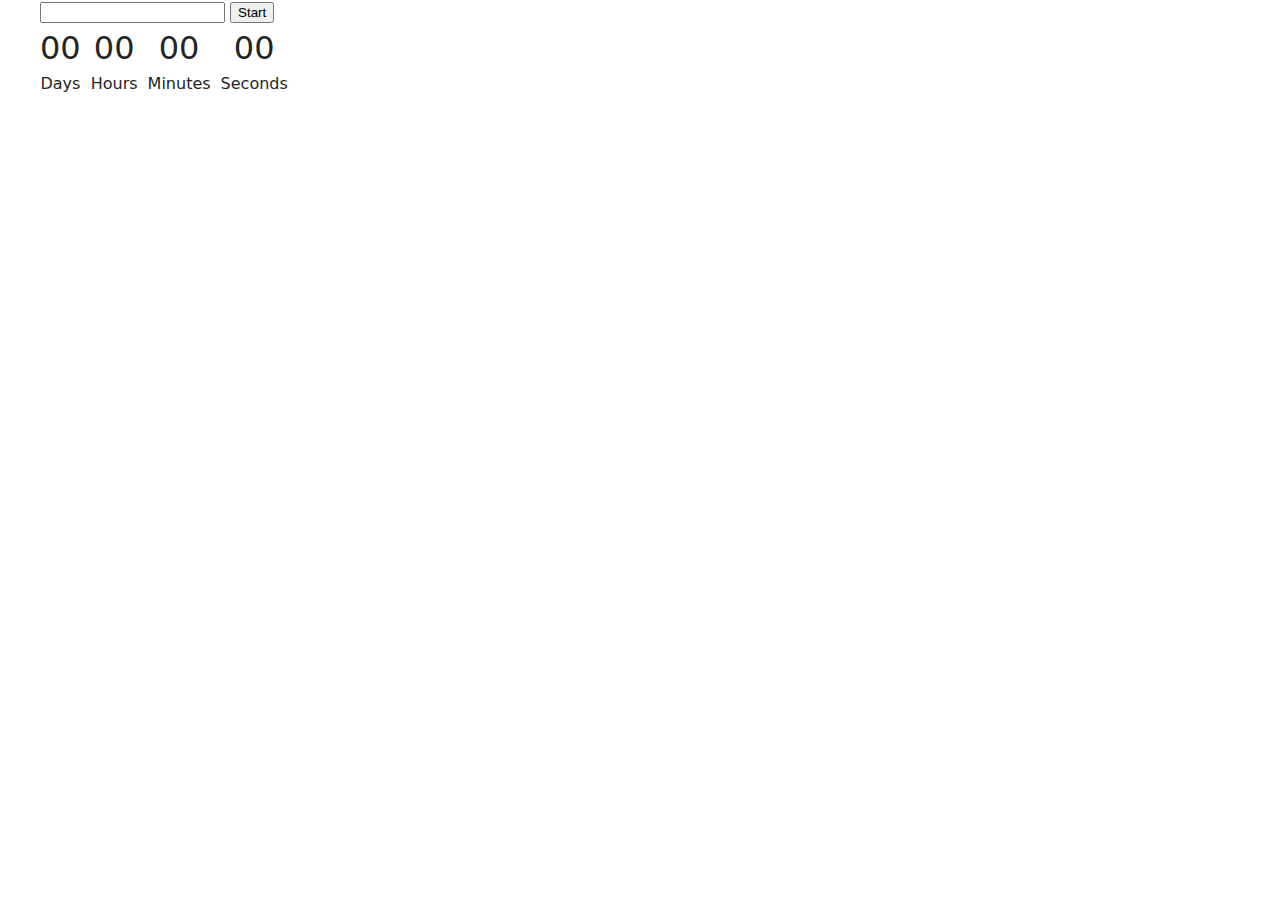
<file: src/1-timer.html>
<!DOCTYPE html>
<html lang="en">

<head>
  <meta charset="UTF-8" />
  <meta http-equiv="X-UA-Compatible" content="IE=edge" />
  <meta name="viewport" content="width=device-width, initial-scale=1.0" />
  <title>Page 2</title>
  <link rel="stylesheet" href="./css/styles.css" />
</head>

<body>
  <load src="./partials/header.html" icon-path="./img/sprite.svg#logo" highlight-act="active" />

  <main>
    <div class="container">
      <input type="text" id="datetime-picker" />
      <button type="button" data-start>Start</button>

      <div class="timer">
        <div class="field">
          <span class="value" data-days>00</span>
          <span class="label">Days</span>
        </div>
        <div class="field">
          <span class="value" data-hours>00</span>
          <span class="label">Hours</span>
        </div>
        <div class="field">
          <span class="value" data-minutes>00</span>
          <span class="label">Minutes</span>
        </div>
        <div class="field">
          <span class="value" data-seconds>00</span>
          <span class="label">Seconds</span>
        </div>
      </div>
  </main>

  <script type="module" src="./js/1-timer.js"></script>
</body>

</html>
</file>
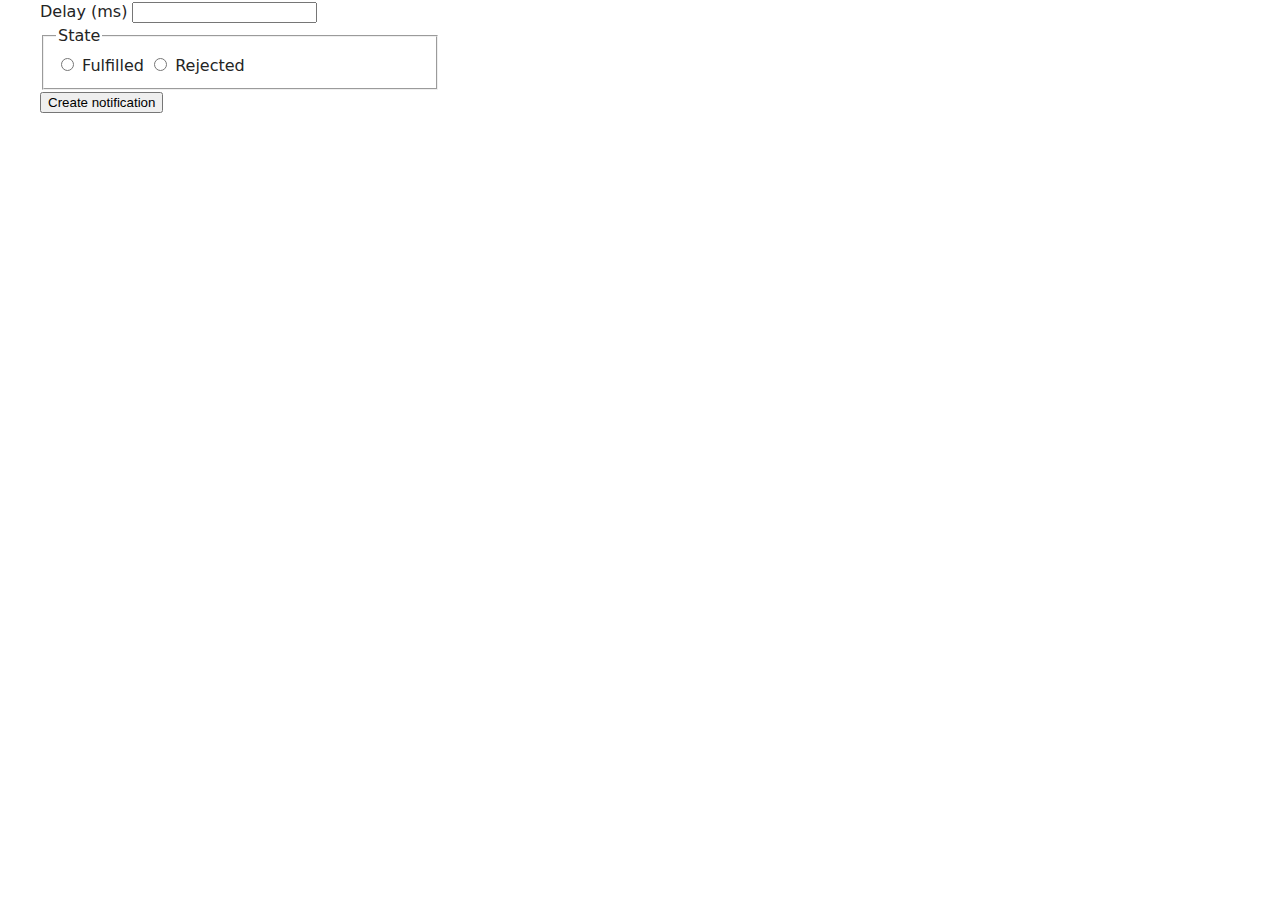
<file: src/2-snackbar.html>
<!DOCTYPE html>
<html lang="en">
  <head>
    <meta charset="UTF-8" />
    <meta http-equiv="X-UA-Compatible" content="IE=edge" />
    <meta name="viewport" content="width=device-width, initial-scale=1.0" />
    <title>Page 3</title>
    <link rel="stylesheet" href="./css/styles.css" />
  </head>
  <body>
    <load
      src="./partials/header.html"
      icon-path="./img/sprite.svg#logo"
      highlight-curr="active"
    />

    <main>
      <div class="container snackbar-container">
        <form class="form">
          <label>
            Delay (ms)
            <input type="number" name="delay" required />
          </label>
      
          <fieldset>
            <legend>State</legend>
            <label>
              <input type="radio" name="state" value="fulfilled" required />
              Fulfilled
            </label>
            <label>
              <input type="radio" name="state" value="rejected" required />
              Rejected
            </label>
          </fieldset>
      
          <button type="submit">Create notification</button>
        </form>
      </div>
    </main>

    <script type="module" src="./js/2-snackbar.js"></script>
  </body>
</html>
</file>
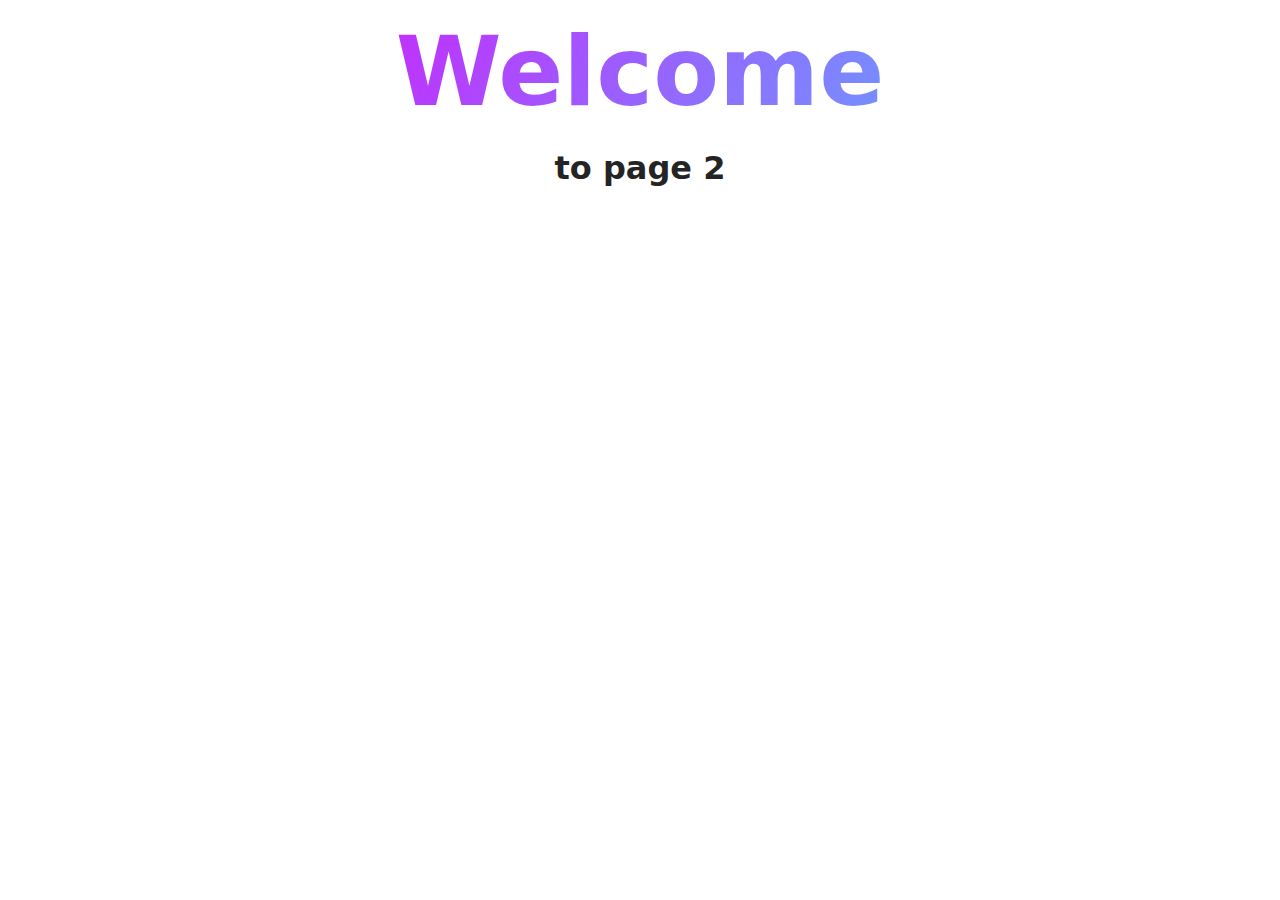
<file: src/page-2.html>
<!DOCTYPE html>
<html lang="en">
  <head>
    <meta charset="UTF-8" />
    <meta http-equiv="X-UA-Compatible" content="IE=edge" />
    <meta name="viewport" content="width=device-width, initial-scale=1.0" />
    <title>Page 2</title>
    <link rel="stylesheet" href="./css/styles.css" />
  </head>
  <body>
    <load
      src="./partials/header.html"
      icon-path="./img/sprite.svg#logo"
      highlight-act="active"
    />

    <main>
      <div class="container">
        <h1 class="main-title">
          <span class="main-title-gradient">Welcome</span> to page 2
        </h1>
        <load src="./partials/back-link.html" />
      </div>
    </main>

    <load src="./partials/footer.html" />
  </body>
</html>
</file>
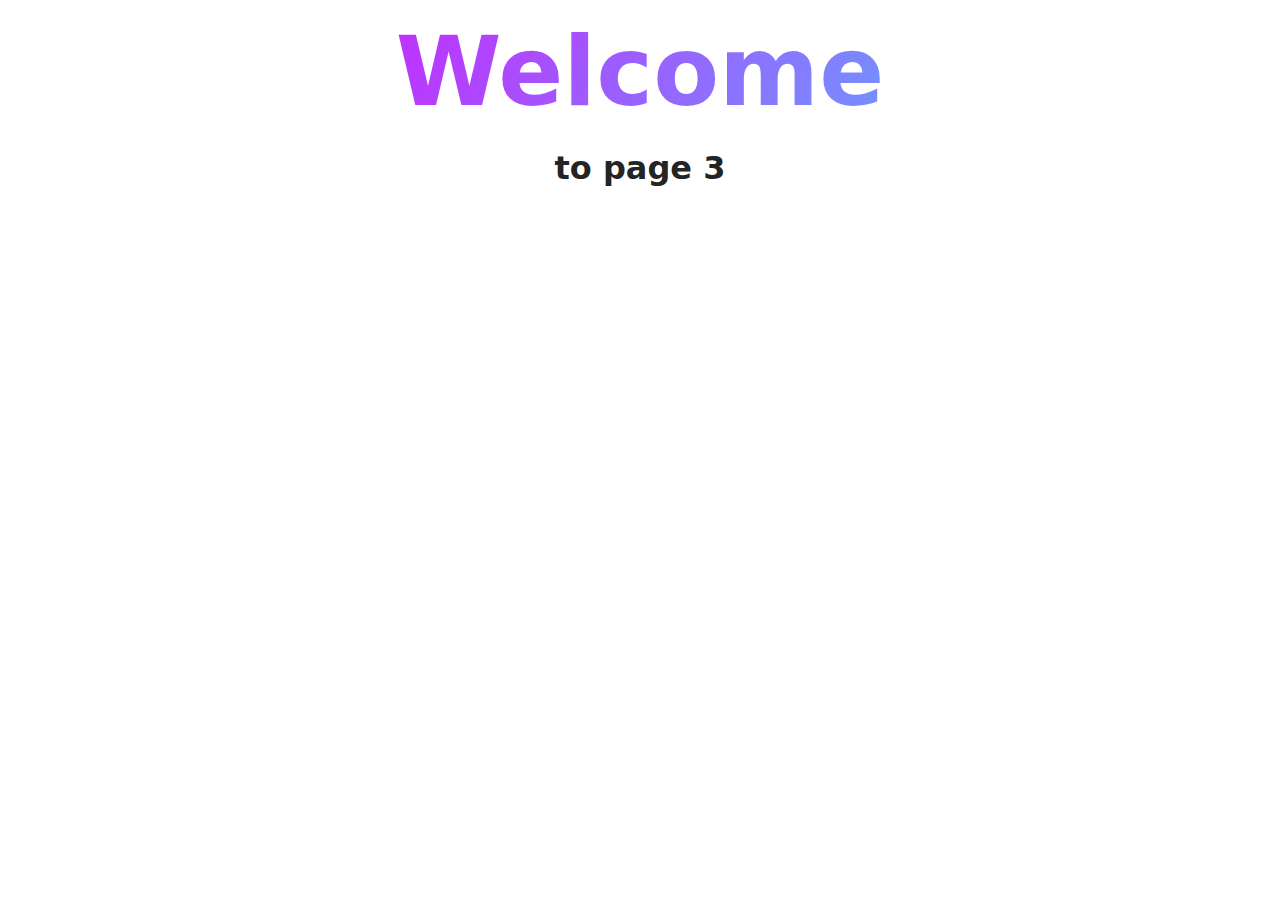
<file: src/page-3.html>
<!DOCTYPE html>
<html lang="en">
  <head>
    <meta charset="UTF-8" />
    <meta http-equiv="X-UA-Compatible" content="IE=edge" />
    <meta name="viewport" content="width=device-width, initial-scale=1.0" />
    <title>Page 3</title>
    <link rel="stylesheet" href="./css/styles.css" />
  </head>
  <body>
    <load
      src="./partials/header.html"
      icon-path="./img/sprite.svg#logo"
      highlight-curr="active"
    />

    <main>
      <div class="container">
        <h1 class="main-title">
          <span class="main-title-gradient">Welcome</span> to page 3
        </h1>
        <load src="./partials/back-link.html" />
      </div>
    </main>

    <load src="./partials/footer.html" />
  </body>
</html>
</file>
<file: src/css/styles.css>
/**
  |============================
  | include css partials with
  | default @import url()
  |============================
*/
/* Common styles */
@import url('./reset.css');
@import url('./base.css');
@import url('./container.css');
@import url('./animations.css');

/* Sections style */
@import url('./header.css');
@import url('./vite-promo.css');
@import url('./badges.css');
@import url('./back-link.css');
@import url('./footer.css');
@import url('./timer.css');
@import url('./snackbar.css');
</file>
